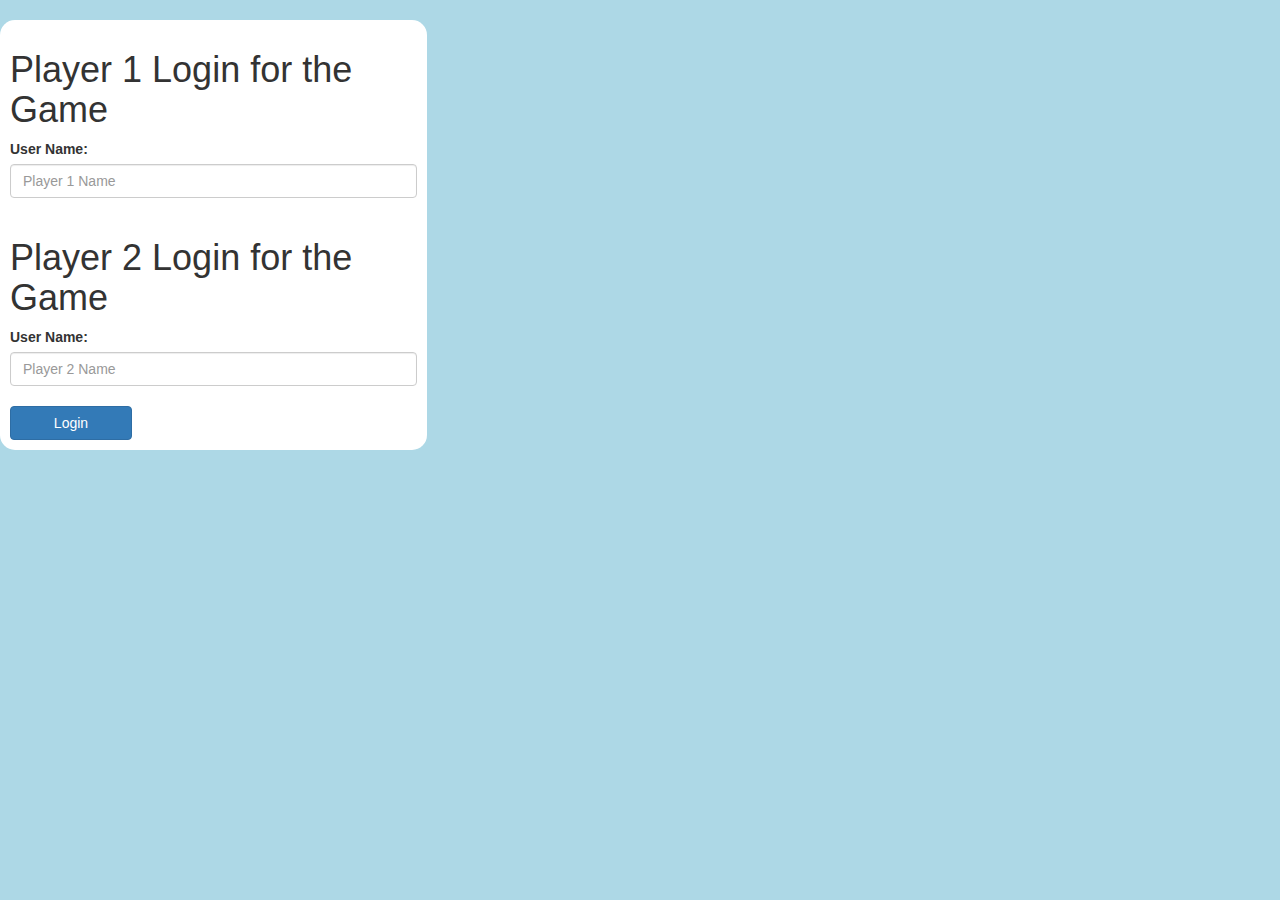
<file: index.html>
<!DOCTYPE html>
<html>
<head>
        <title>The Math Quiz Game</title>
<meta name="viewport" content="width=device-width, initial-scale=1">
<link rel="stylesheet" href="https://maxcdn.bootstrapcdn.com/bootstrap/3.4.0/css/bootstrap.min.css">
<script src="https://ajax.googleleapis.com/ajax/libs/jquery/3.4.1/jquery.min.js"></script>
<script src="https://maxcdn.bootstrapcdn.com/bootstrap/3.4.0/css/bootstrap.min.css"></script>

<link rel="stylesheet" type="text/css" href="style.css">


</head>
<body>

<br>
<div class="col-lg-4 col-sm-8 col-xs-11 login_div1">
<h1>Player 1 Login for the Game</h1>
<label>User Name:</label>
<br>
<input type="text" id="player1_input" class="form-control" placeholder="Player 1 Name">
<br>
<h1>Player 2 Login for the Game</h1>
<label>User Name:</label>
<br>
<input type="text" id="player2_input" class="form-control" placeholder="Player 2 Name">
<br>
<button style="width:30%" class="btn btn-primary" onclick="loginButton()">Login</button>
 </div>
 </center>
 <script src="quiz_game_login.js"></script>
</body>
</html>
</file>
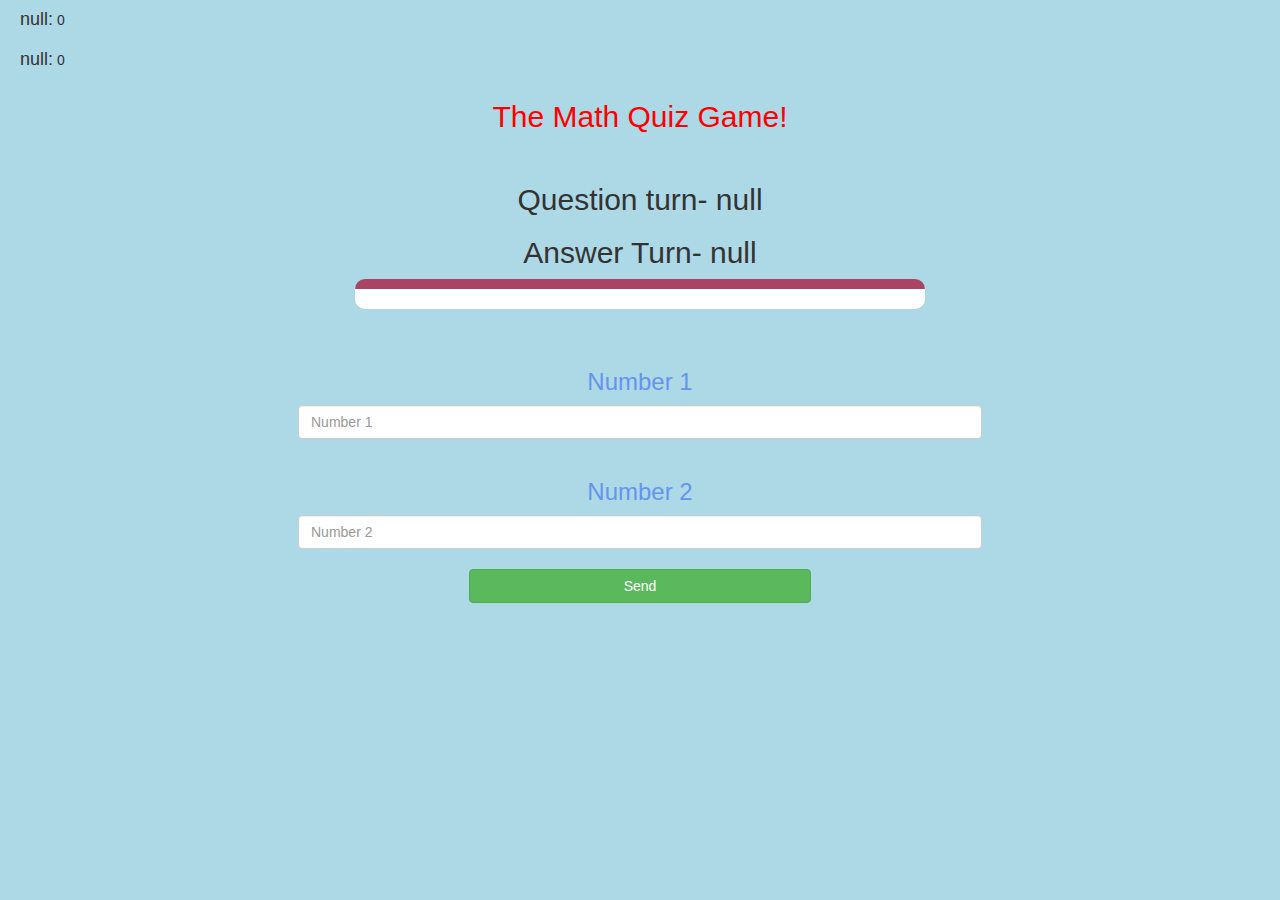
<file: quiz_game_page.html>
<!DOCTYPE html>
<title>The Math Quiz Game</title>
<meta name="viewport" content="width=device-width, initial-scale=1">
<link rel="stylesheet" href="https://maxcdn.bootstrapcdn.com/bootstrap/3.4.0/css/bootstrap.min.css">
<script src="https://ajax.googleleapis.com/ajax/libs/jquery/3.4.1/jquery.min.js"></script>
<script src="https://maxcdn.bootstrapcdn.com/bootstrap/3.4.0/css/bootstrap.min.css"></script>

<link rel="stylesheet" type="text/css" href="style.css">

</body>
</html>

<body>
    <h4 id="player1_name"></h4> <span id="player1_score"> :0</span>
    <br>
    <h4 id="player2_name"></h4> <span id="player2_score"> :0</span>

    <div class="container">
        <center>
            <h2 style="color: red;">The Math Quiz Game!</h2>
            <br>
            <h2 id="player_question">Question Turn - </h2>
            <h2 id="player_answer">Answer Turn - </h2>

            <div id="output" class="col-lg-6"></div>
                <br>
                <br>
                <h3 id="number11" style="color:cornflowerblue">Number 1</h3>
                <input id="n1" type="number" class="form-control" placeholder="Number 1">
                <br>
                <h3 id="number22" style="color:cornflowerblue">Number 2</h3>
                <input id="n2" type="number" class="form-control" placeholder="Number 2">
                <br>
                <button id="send_btn" class="btn btn-success" onclick="sendButton()" style="width: 30%">Send</button>
        </center>
    
    </div>
    <script src="quiz_game_page.js"></script>
</body>
</file>
<file: style.css>
body
{
	background: lightblue;
}

	.login_div1 , .login_div2
	{
		background: white;
		padding: 10px;
		float: none;
		border-radius: 15px;
	}

#player1_name , #player2_name
{
	display: inline-block;
	margin-left: 20px;
}
#n1, #n2
{
	width: 60%;
}
#output
{
background: white;
border-radius: 10px;
border-top: 10px solid #AA4465;
padding: 10px;
float: none;
text-align: left;
}
</file>
